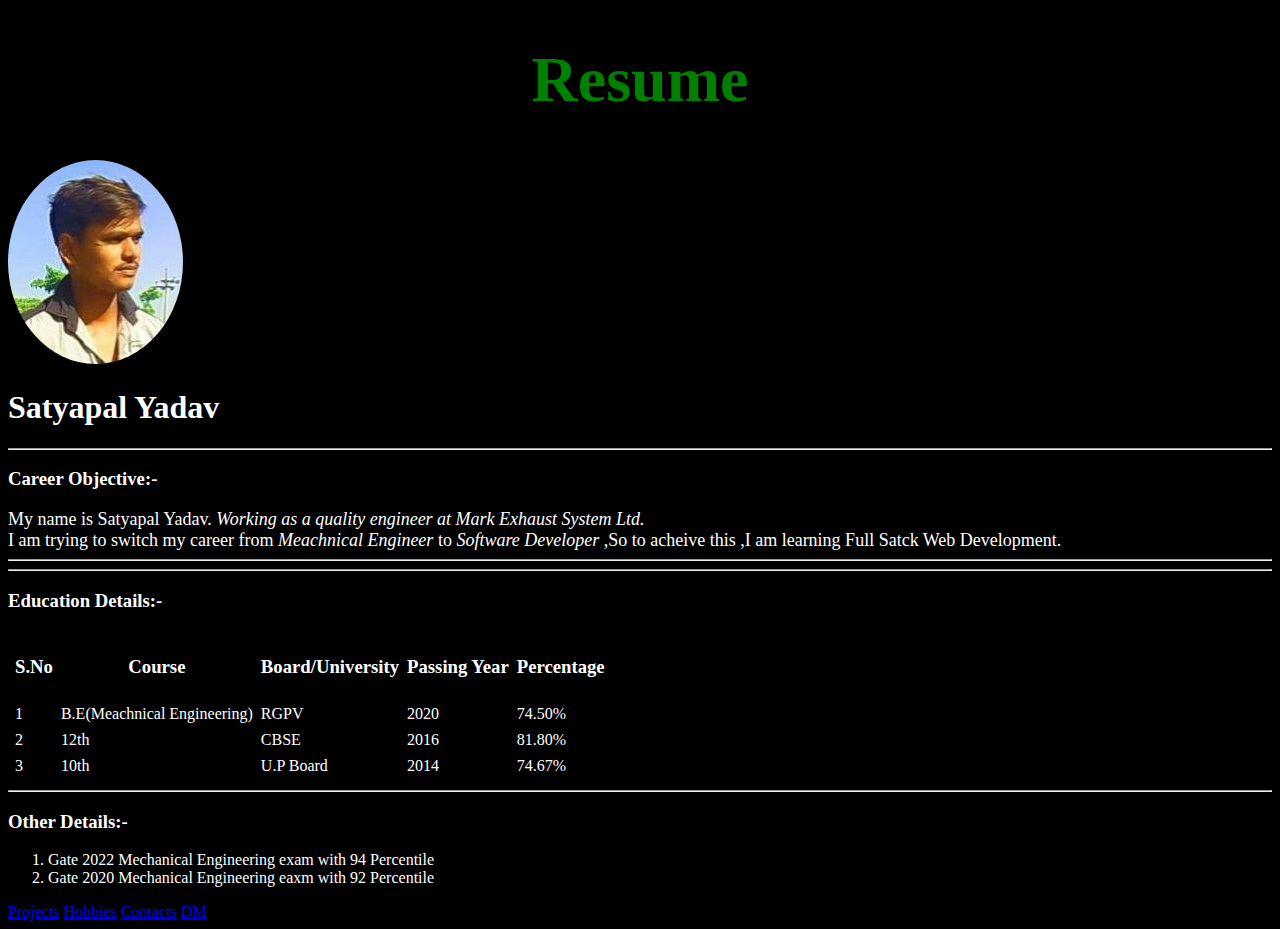
<file: index.html>
<!DOCTYPE html>
<html>
    <head>
        <link rel="stylesheet" href="style.css">
        <title>Cv</title>
        <div class="Heading"><h1>Resume </h1></div> 
        <img class="img" src="img.jpg" alt="Error">
         <div ><h1>Satyapal Yadav</h1></div>
         <link rel="stylesheet" href="style.css">
    </head>
    <body class="body">
   <div> <head>
    <hr class="line"> 
    <h3>Career Objective:-</h3></head></div> 
    
    <div class="content">
        <span>My name is Satyapal Yadav.</span>
        <span> <i> Working as a quality engineer at Mark Exhaust System Ltd.</i></span> <br>
        <span>I am trying to switch my career from <i>Meachnical Engineer</i> to <i>Software Developer</i></span> 
        <span>,So to acheive this ,I am learning Full Satck Web Development.</span>
    </div>
    <hr class="line">
    <hr class="line">
<div><h3>Education Details:-</h3></div>
<table cellspacing="6">
    <thead>
        <div>
        <th> <h3>S.No</th> </h3> 
        <th><h3>Course</h3></th>
        <th><h3>Board/University</h3></th>
        <th><h3>Passing Year</h3></th>
        <th ><h3>Percentage</h3></th>
    </div>
     </thead>
     <div>
    <tr>
        <td>1</td>
        <td >B.E(Meachnical Engineering) </td>
        <td>RGPV</td>
        <td>2020</td>
        <td>74.50%</td>
    </tr></div>
    <div>
    <tr>
        <td>2</td>
        <td>12th</td>
        <td>CBSE</td>
        <td>2016</td>
        <td>81.80%</td>
    </tr></div>
    <div>
    <tr>
        <td>3</td>
        <td>10th</td>
        <td>U.P Board</td>
        <td>2014</td>
        <td>74.67%</td>
    </tr></div>
</table>
<hr class="line">
<div><h3>Other Details:-</h3></div>
<div>
    <ol>
        <li>Gate 2022 Mechanical Engineering exam with 94 Percentile</li>
        <li>Gate 2020 Mechanical Engineering eaxm with 92 Percentile</li>
    </ol>
</div>
<a href="project.html">Projects</a>
<a href="hobbies.html"> Hobbies</a>
<a href="contact.html">Contacts</a>
<a href="message.html">DM</a>
    </body>
</html>
</file>
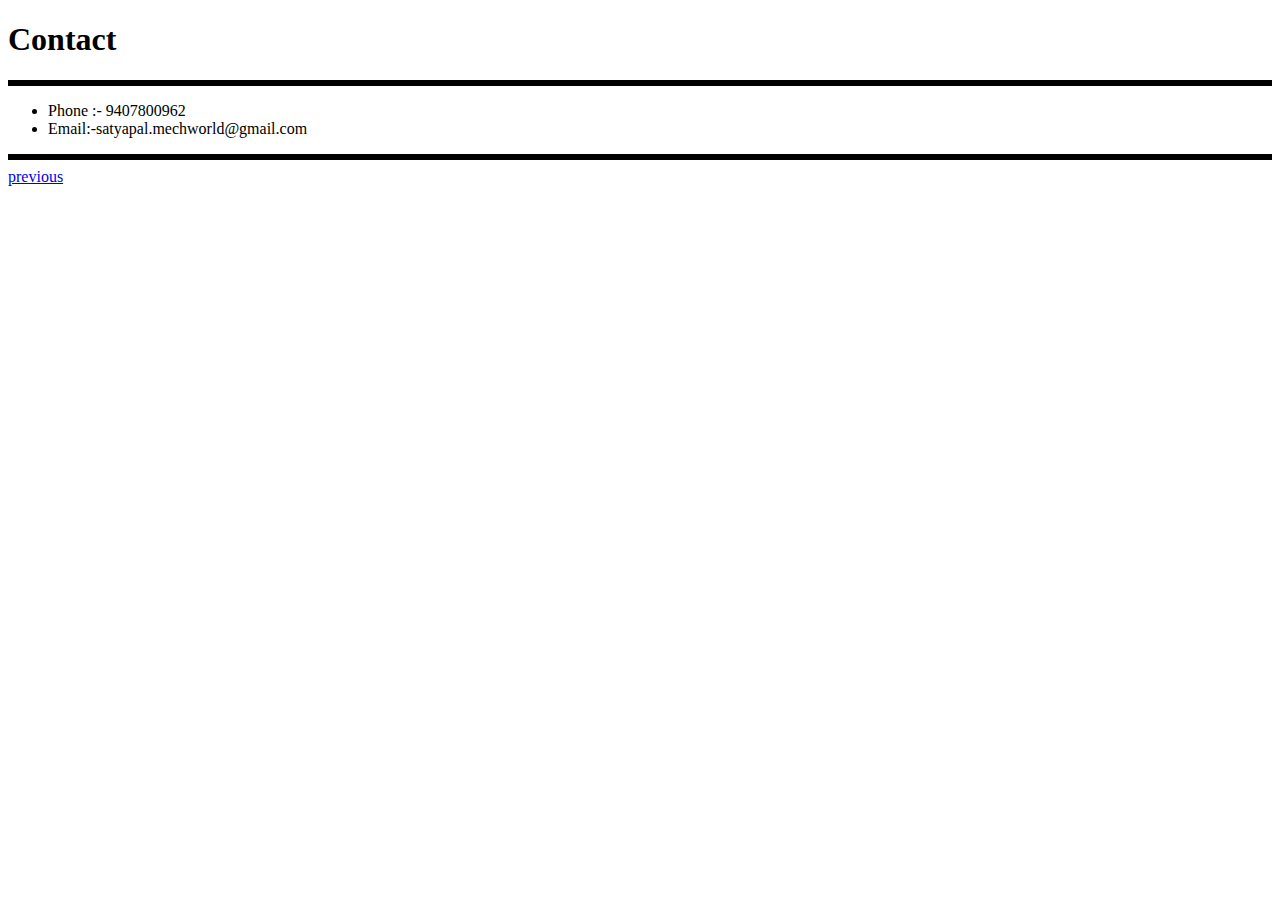
<file: contact.html>
<!DOCTYPE html>
<body>
   <!--
   <label for="access"> Password</label>
   <input type="Password">
   <label for="">Login</label>
   <input type="Submit"> -->
      <h1>Contact</h1>
      <hr size="6" color="Black">
    <ul>
      <li>Phone :- 9407800962</li>
      <li>Email:-satyapal.mechworld@gmail.com</li>
    </ul>
   <hr size="6" color="Black">
     <a href="index.html">previous</a>
</body>
</file>
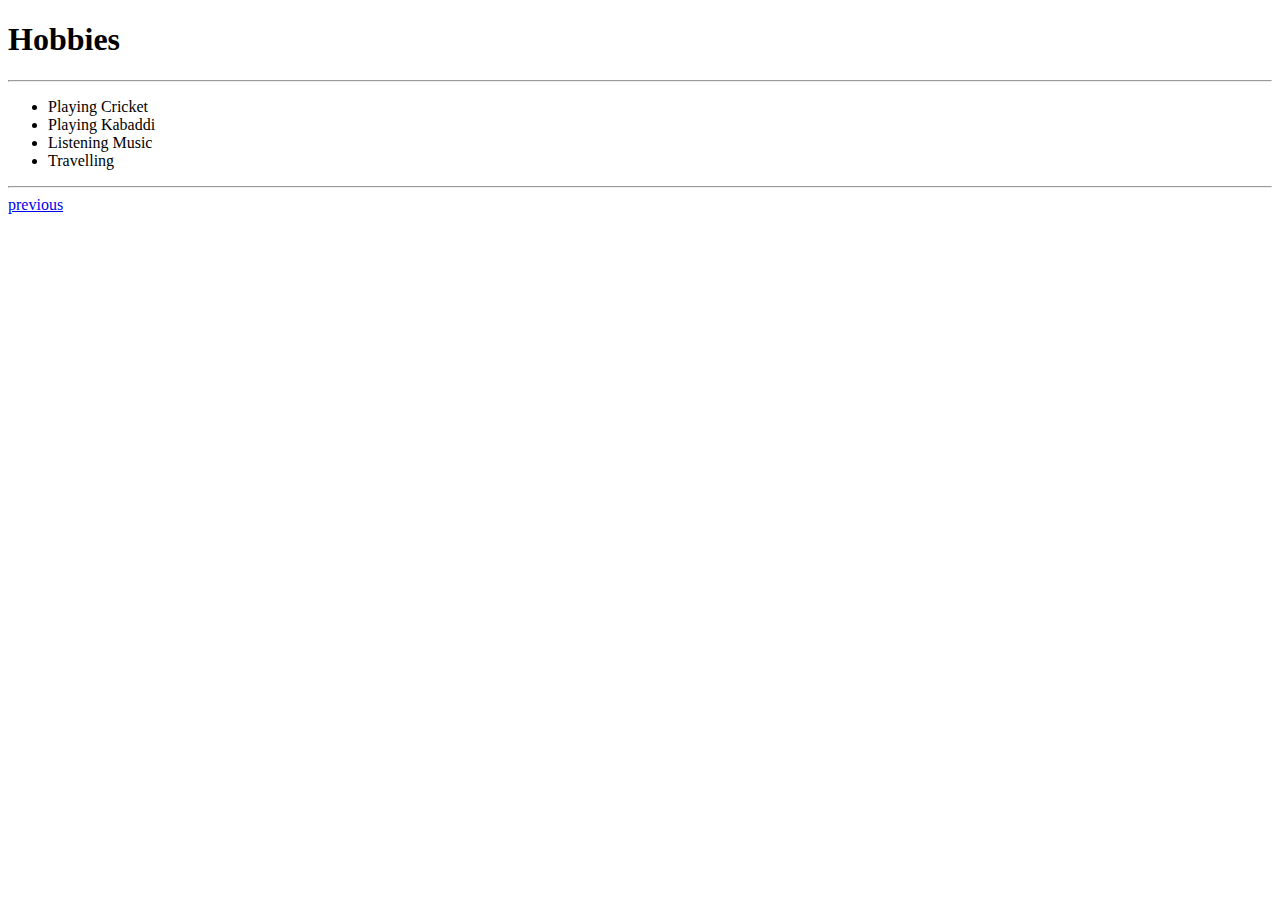
<file: hobbies.html>
<!DOCTYPE html>
<html>
   <head>
        <link rel="stylesheet" href="style.css">
    </head>
    <body>
        <h1>Hobbies </h1>
        <hr>
        <ul>
            <li>Playing Cricket</li>
            <li>Playing Kabaddi</li>
            <li>Listening Music</li>
            <li>Travelling</li>
        </ul>
    <hr>
         <a href="index.html">previous</a>
    </body>
</html>
</file>
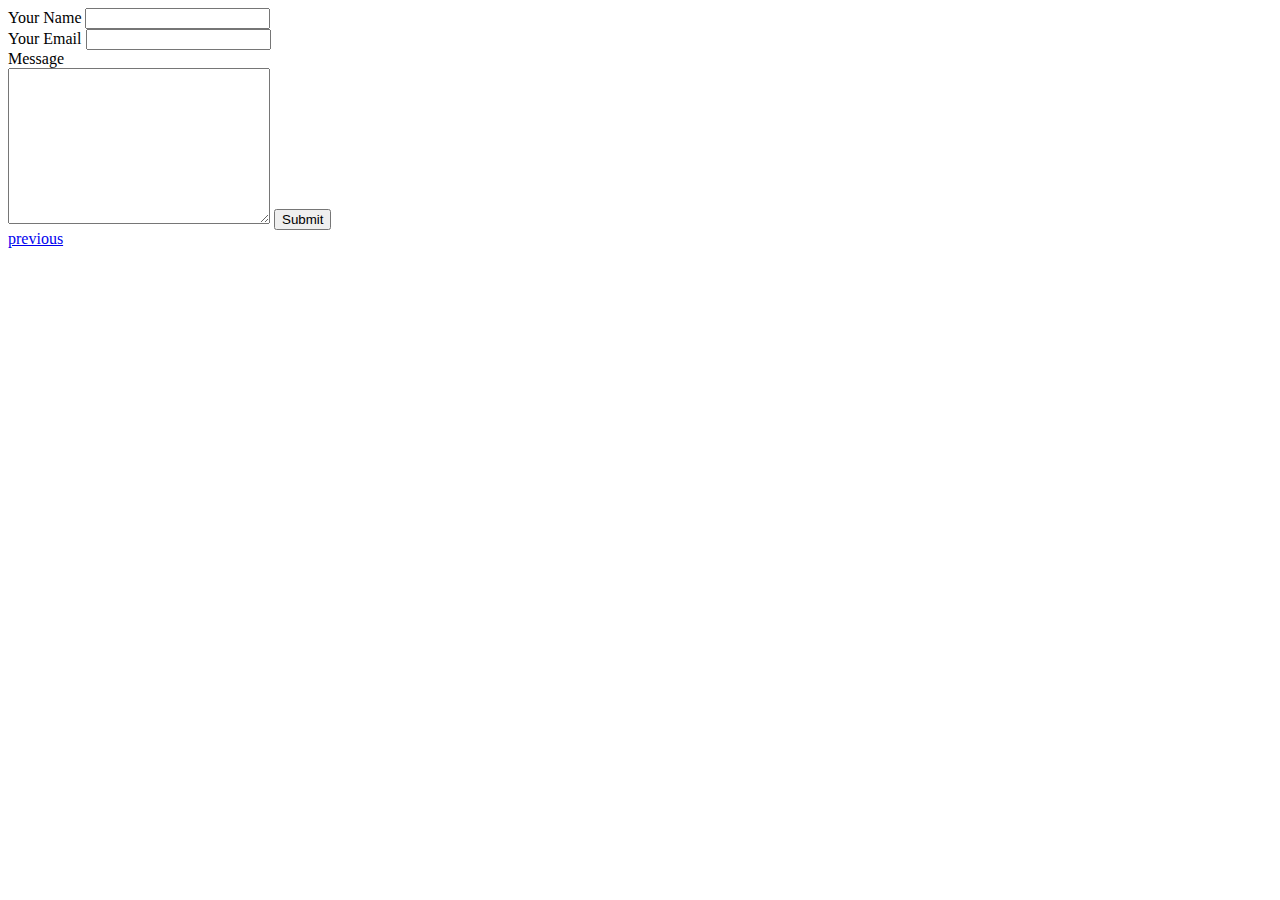
<file: message.html>
<!DOCTYPE html>
<html>
    <head>
        <link rel="stylesheet" href="style.css">
    </head>
    <body>
        <Form class ="" action="mailto:satyapal.mechworld@gmail.com" method="post">
            <label for="Name">Your Name</label>
            <input type="text"><br>
            <label for="email">Your Email</label>
            <input type="email"><br>
            <label >Message</label><br>
            <textarea name="name" id="" cols="30" rows="10"></textarea>
            <input type="submit">
        </Form>
         <a href="index.html">previous</a>
    </body>
</html>
</file>
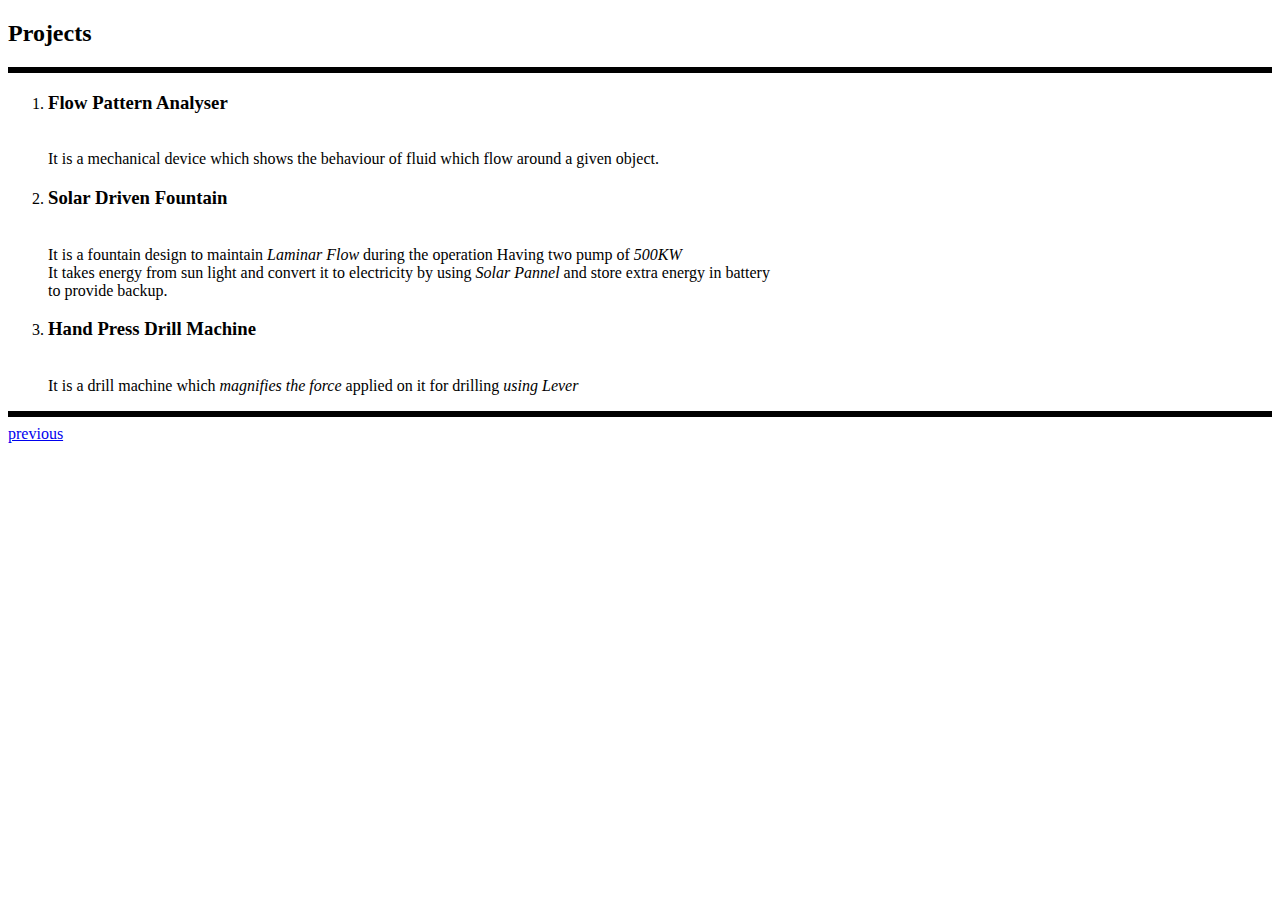
<file: project.html>
<!DOCTYPE html>
<html>
    <head>
        <link rel="stylesheet" href="style.css">
    </head>
    <body>
        <h2>Projects</h2>
        <hr size="6" color="Black">
        <ol>
            <li><h3>Flow Pattern Analyser</h3> <br>
                It is a mechanical device which shows the behaviour of fluid which flow around a given object.
            </li>
            <li><h3>Solar Driven Fountain</h3><br>
            It is a fountain design to maintain <i>Laminar Flow</i> during the operation Having two pump of <i>500KW</i> <br>
        It takes energy from sun light and convert it to electricity by using <i>Solar Pannel</i> and store extra energy in battery <br>
    to provide backup.</li>
    <li><h3>Hand Press Drill Machine</h3><br>
    It is a drill machine which <i> magnifies the force </i> applied on it for drilling <i>using Lever</i> <br></li>
        </ol>
        <hr size="6" color="Black">
        <a href="index.html">previous</a>
    </body>
</html>
</file>
<file: style.css>
.img{
   border-radius: 50%;
}
.Heading{
    color: green;
    text-align: center;
 font-size: xx-large;
}
.body{
    background-color: black;
 color: white;
}
.content{
    font-size: large;
}
</file>
